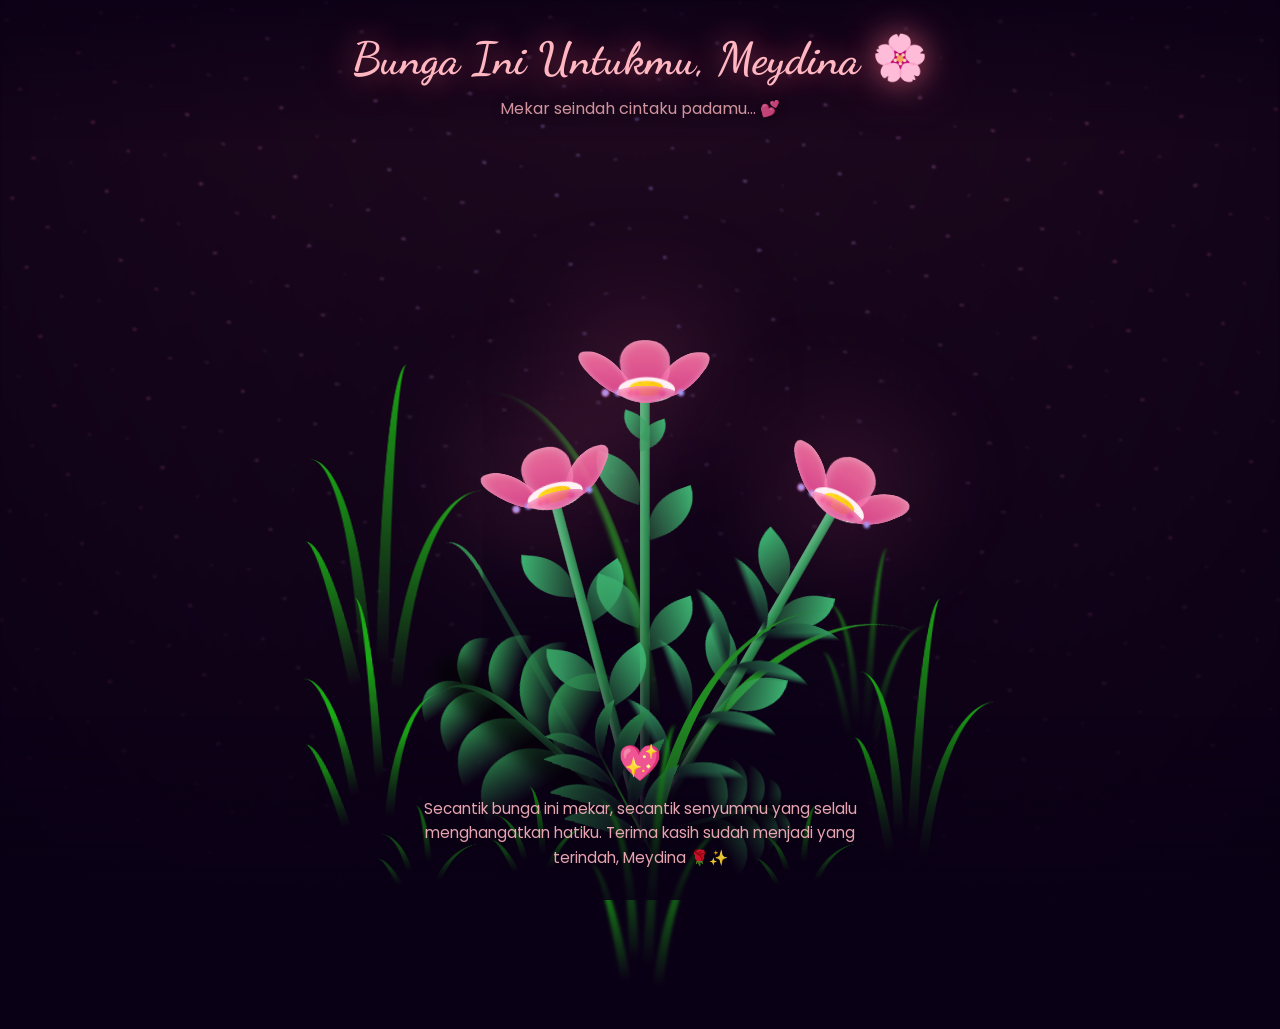
<file: bunga.html>
<!DOCTYPE html>
<html lang="en">

<head>
    <meta charset="UTF-8">
    <meta name="viewport" content="width=device-width, initial-scale=1.0">
    <title>Bunga Untukmu, Meydina 🌸</title>
    <link rel="preconnect" href="https://fonts.googleapis.com">
    <link rel="preconnect" href="https://fonts.gstatic.com" crossorigin>
    <link
        href="https://fonts.googleapis.com/css2?family=Poppins:wght@400;600;700&family=Dancing+Script:wght@700&display=swap"
        rel="stylesheet">
    <style>
        *,
        *::after,
        *::before {
            padding: 0;
            margin: 0;
            box-sizing: border-box;
        }

        :root {
            --dark-color: #0a0015;
        }

        body {
            display: flex;
            flex-direction: column;
            align-items: center;
            justify-content: flex-end;
            min-height: 100vh;
            background-color: var(--dark-color);
            overflow: hidden;
            perspective: 1000px;
            font-family: 'Poppins', sans-serif;
        }

        /* === NIGHT SKY WITH ROMANTIC GRADIENT === */
        .night {
            position: fixed;
            left: 50%;
            top: 0;
            transform: translateX(-50%);
            width: 100%;
            height: 100%;
            filter: blur(0.1vmin);
            background-image:
                radial-gradient(ellipse at top, transparent 0%, var(--dark-color)),
                radial-gradient(ellipse at bottom, var(--dark-color), rgba(255, 105, 135, 0.15)),
                repeating-linear-gradient(220deg, rgba(10, 0, 21, 1) 0px, rgba(10, 0, 21, 1) 19px, transparent 19px, transparent 22px),
                repeating-linear-gradient(189deg, rgba(10, 0, 21, 1) 0px, rgba(10, 0, 21, 1) 19px, transparent 19px, transparent 22px),
                repeating-linear-gradient(148deg, rgba(10, 0, 21, 1) 0px, rgba(10, 0, 21, 1) 19px, transparent 19px, transparent 22px),
                linear-gradient(90deg, #ff6b9d, #a29bfe, #ff6b9d);
        }

        /* === TITLE & MESSAGE OVERLAY === */
        .love-header {
            position: fixed;
            top: 0;
            left: 0;
            width: 100%;
            z-index: 50;
            text-align: center;
            padding: 30px 20px 20px;
            background: linear-gradient(to bottom, rgba(10, 0, 21, 0.8) 0%, transparent 100%);
            pointer-events: none;
        }

        .love-title {
            font-family: 'Dancing Script', cursive;
            font-size: 2.8em;
            font-weight: 700;
            color: #ffb6c1;
            text-shadow: 0 0 30px rgba(255, 105, 135, 0.6), 0 0 60px rgba(255, 105, 135, 0.3);
            margin-bottom: 8px;
            opacity: 0;
            animation: fadeSlideDown 1.5s ease 5s forwards;
            line-height: 1.3;
        }

        .love-subtitle {
            font-family: 'Poppins', sans-serif;
            font-size: 1em;
            font-weight: 400;
            color: rgba(255, 182, 193, 0.8);
            text-shadow: 0 2px 10px rgba(0, 0, 0, 0.5);
            opacity: 0;
            animation: fadeSlideDown 1.5s ease 5.5s forwards;
        }

        @keyframes fadeSlideDown {
            from {
                opacity: 0;
                transform: translateY(-20px);
            }

            to {
                opacity: 1;
                transform: translateY(0);
            }
        }

        /* === BOTTOM MESSAGE BOX === */
        .love-message {
            position: fixed;
            bottom: 0;
            left: 0;
            width: 100%;
            z-index: 50;
            text-align: center;
            padding: 20px 20px 30px;
            background: linear-gradient(to top, rgba(10, 0, 21, 0.85) 0%, transparent 100%);
            pointer-events: none;
        }

        .message-content {
            opacity: 0;
            animation: fadeSlideUp 1.5s ease 6s forwards;
        }

        .message-emoji {
            font-size: 2.2em;
            display: block;
            margin-bottom: 8px;
            animation: heartbeat 1.5s ease-in-out infinite;
            animation-delay: 6s;
        }

        .message-content p {
            font-family: 'Poppins', sans-serif;
            font-size: 0.95em;
            color: rgba(255, 182, 193, 0.9);
            line-height: 1.6;
            text-shadow: 0 2px 8px rgba(0, 0, 0, 0.4);
            max-width: 450px;
            margin: 0 auto;
        }

        @keyframes fadeSlideUp {
            from {
                opacity: 0;
                transform: translateY(20px);
            }

            to {
                opacity: 1;
                transform: translateY(0);
            }
        }

        @keyframes heartbeat {

            0%,
            100% {
                transform: scale(1);
            }

            15% {
                transform: scale(1.15);
            }

            30% {
                transform: scale(1);
            }

            45% {
                transform: scale(1.1);
            }

            60% {
                transform: scale(1);
            }
        }

        /* === FLOATING SPARKLES === */
        .sparkle-container {
            position: fixed;
            top: 0;
            left: 0;
            width: 100%;
            height: 100%;
            pointer-events: none;
            z-index: 40;
            overflow: hidden;
        }

        .sparkle {
            position: absolute;
            width: 4px;
            height: 4px;
            background: #ffb6c1;
            border-radius: 50%;
            opacity: 0;
            animation: sparkleFloat ease-in-out infinite;
            box-shadow: 0 0 6px #ffb6c1, 0 0 12px rgba(255, 107, 157, 0.5);
        }

        .sparkle:nth-child(odd) {
            background: #a29bfe;
            box-shadow: 0 0 6px #a29bfe, 0 0 12px rgba(162, 155, 254, 0.5);
        }

        @keyframes sparkleFloat {

            0%,
            100% {
                opacity: 0;
                transform: scale(0) translateY(0);
            }

            25% {
                opacity: 1;
                transform: scale(1) translateY(-10px);
            }

            75% {
                opacity: 0.8;
                transform: scale(0.8) translateY(10px);
            }
        }

        /* === FLOWER ANIMATION === */
        .flowers {
            position: relative;
            transform: scale(0.7);
        }

        .flower {
            position: absolute;
            bottom: 10vmin;
            transform-origin: bottom center;
            z-index: 10;
            --fl-speed: 0.8s;
        }

        .flower--1 {
            animation: moving-flower-1 4s linear infinite;
        }

        .flower--1 .flower__line {
            height: 70vmin;
            animation-delay: 0.3s;
        }

        .flower--1 .flower__line__leaf--1 {
            animation: blooming-leaf-right var(--fl-speed) 1.6s backwards;
        }

        .flower--1 .flower__line__leaf--2 {
            animation: blooming-leaf-right var(--fl-speed) 1.4s backwards;
        }

        .flower--1 .flower__line__leaf--3 {
            animation: blooming-leaf-left var(--fl-speed) 1.2s backwards;
        }

        .flower--1 .flower__line__leaf--4 {
            animation: blooming-leaf-left var(--fl-speed) 1s backwards;
        }

        .flower--1 .flower__line__leaf--5 {
            animation: blooming-leaf-right var(--fl-speed) 1.8s backwards;
        }

        .flower--1 .flower__line__leaf--6 {
            animation: blooming-leaf-left var(--fl-speed) 2s backwards;
        }

        .flower--2 {
            left: 50%;
            transform: rotate(30deg);
            animation: moving-flower-2 4s linear infinite;
        }

        .flower--2 .flower__line {
            height: 60vmin;
            animation-delay: 0.8s;
        }

        .flower--2 .flower__line__leaf--1 {
            animation: blooming-leaf-right var(--fl-speed) 1.9s backwards;
        }

        .flower--2 .flower__line__leaf--2 {
            animation: blooming-leaf-right var(--fl-speed) 1.7s backwards;
        }

        .flower--2 .flower__line__leaf--3 {
            animation: blooming-leaf-left var(--fl-speed) 1.5s backwards;
        }

        .flower--2 .flower__line__leaf--4 {
            animation: blooming-leaf-left var(--fl-speed) 1.3s backwards;
        }

        .flower--3 {
            left: 50%;
            transform: rotate(-15deg);
            animation: moving-flower-3 4s linear infinite;
        }

        .flower--3 .flower__line {
            animation-delay: 0.9s;
        }

        .flower--3 .flower__line__leaf--1 {
            animation: blooming-leaf-right var(--fl-speed) 2.5s backwards;
        }

        .flower--3 .flower__line__leaf--2 {
            animation: blooming-leaf-right var(--fl-speed) 2.3s backwards;
        }

        .flower--3 .flower__line__leaf--3 {
            animation: blooming-leaf-left var(--fl-speed) 2.1s backwards;
        }

        .flower--3 .flower__line__leaf--4 {
            animation: blooming-leaf-left var(--fl-speed) 1.9s backwards;
        }

        .flower__leafs {
            position: relative;
            animation: blooming-flower 2s backwards;
        }

        .flower__leafs--1 {
            animation-delay: 1.1s;
        }

        .flower__leafs--2 {
            animation-delay: 1.4s;
        }

        .flower__leafs--3 {
            animation-delay: 1.7s;
        }

        .flower__leafs::after {
            content: "";
            position: absolute;
            left: 0;
            top: 0;
            transform: translate(-50%, -100%);
            width: 8vmin;
            height: 8vmin;
            background-color: #ff6b9d;
            filter: blur(10vmin);
        }

        .flower__leaf {
            position: absolute;
            bottom: 0;
            left: 50%;
            width: 8vmin;
            height: 11vmin;
            border-radius: 51% 49% 47% 53%/44% 45% 55% 69%;
            background-color: #ff6b9d;
            background-image: linear-gradient(to top, #e84393, #fd79a8);
            transform-origin: bottom center;
            opacity: 0.9;
            box-shadow: inset 0 0 2vmin rgba(255, 255, 255, 0.5);
        }

        .flower__leaf--1 {
            transform: translate(-10%, 1%) rotateY(40deg) rotateX(-50deg);
        }

        .flower__leaf--2 {
            transform: translate(-50%, -4%) rotateX(40deg);
        }

        .flower__leaf--3 {
            transform: translate(-90%, 0%) rotateY(45deg) rotateX(50deg);
        }

        .flower__leaf--4 {
            width: 8vmin;
            height: 8vmin;
            transform-origin: bottom left;
            border-radius: 4vmin 10vmin 4vmin 4vmin;
            transform: translate(0%, 18%) rotateX(70deg) rotate(-43deg);
            background-image: linear-gradient(to top, #d63384, #fd79a8);
            z-index: 1;
            opacity: 0.8;
        }

        .flower__white-circle {
            position: absolute;
            left: -3.5vmin;
            top: -3vmin;
            width: 9vmin;
            height: 4vmin;
            border-radius: 50%;
            background-color: #fff;
        }

        .flower__white-circle::after {
            content: "";
            position: absolute;
            left: 50%;
            top: 45%;
            transform: translate(-50%, -50%);
            width: 60%;
            height: 60%;
            border-radius: inherit;
            background-image: repeating-linear-gradient(135deg, rgba(0, 0, 0, 0.03) 0px, rgba(0, 0, 0, 0.03) 1px, transparent 1px, transparent 12px), repeating-linear-gradient(45deg, rgba(0, 0, 0, 0.03) 0px, rgba(0, 0, 0, 0.03) 1px, transparent 1px, transparent 12px), linear-gradient(90deg, #ffeb12, #ffce00);
        }

        .flower__line {
            height: 55vmin;
            width: 1.5vmin;
            background-image: linear-gradient(to left, rgba(0, 0, 0, 0.2), transparent, rgba(255, 255, 255, 0.2)), linear-gradient(to top, transparent 10%, #2d8a4e, #3cb371);
            box-shadow: inset 0 0 2px rgba(0, 0, 0, 0.5);
            animation: grow-flower-tree 4s backwards;
        }

        .flower__line__leaf {
            --w: 7vmin;
            --h: calc(var(--w) + 2vmin);
            position: absolute;
            top: 20%;
            left: 90%;
            width: var(--w);
            height: var(--h);
            border-top-right-radius: var(--h);
            border-bottom-left-radius: var(--h);
            background-image: linear-gradient(to top, rgba(45, 138, 78, 0.4), #3cb371);
        }

        .flower__line__leaf--1 {
            transform: rotate(70deg) rotateY(30deg);
        }

        .flower__line__leaf--2 {
            top: 45%;
            transform: rotate(70deg) rotateY(30deg);
        }

        .flower__line__leaf--3,
        .flower__line__leaf--4,
        .flower__line__leaf--6 {
            border-top-right-radius: 0;
            border-bottom-left-radius: 0;
            border-top-left-radius: var(--h);
            border-bottom-right-radius: var(--h);
            left: -460%;
            top: 12%;
            transform: rotate(-70deg) rotateY(30deg);
        }

        .flower__line__leaf--4 {
            top: 40%;
        }

        .flower__line__leaf--5 {
            top: 0;
            transform-origin: left;
            transform: rotate(70deg) rotateY(30deg) scale(0.6);
        }

        .flower__line__leaf--6 {
            top: -2%;
            left: -450%;
            transform-origin: right;
            transform: rotate(-70deg) rotateY(30deg) scale(0.6);
        }

        .flower__light {
            position: absolute;
            bottom: 0vmin;
            width: 1vmin;
            height: 1vmin;
            background-color: #ff6b9d;
            border-radius: 50%;
            filter: blur(0.2vmin);
            animation: light-ans 4s linear infinite backwards;
        }

        .flower__light:nth-child(odd) {
            background-color: #a29bfe;
        }

        .flower__light--1 {
            left: -2vmin;
            animation-delay: 1s;
        }

        .flower__light--2 {
            left: 3vmin;
            animation-delay: 0.5s;
        }

        .flower__light--3 {
            left: -6vmin;
            animation-delay: 0.3s;
        }

        .flower__light--4 {
            left: 6vmin;
            animation-delay: 0.9s;
        }

        .flower__light--5 {
            left: -1vmin;
            animation-delay: 1.5s;
        }

        .flower__light--6 {
            left: -4vmin;
            animation-delay: 3s;
        }

        .flower__light--7 {
            left: 3vmin;
            animation-delay: 2s;
        }

        .flower__light--8 {
            left: -6vmin;
            animation-delay: 3.5s;
        }

        .flower__grass {
            --c: #2d8a4e;
            --line-w: 1.5vmin;
            position: absolute;
            bottom: 12vmin;
            left: -7vmin;
            display: flex;
            flex-direction: column;
            align-items: flex-end;
            z-index: 20;
            transform-origin: bottom center;
            transform: rotate(-48deg) rotateY(40deg);
        }

        .flower__grass--1 {
            animation: moving-grass 2s linear infinite;
        }

        .flower__grass--2 {
            left: 2vmin;
            bottom: 10vmin;
            transform: scale(0.5) rotate(75deg) rotateX(10deg) rotateY(-200deg);
            opacity: 0.8;
            z-index: 0;
            animation: moving-grass--2 1.5s linear infinite;
        }

        .flower__grass--top {
            width: 7vmin;
            height: 10vmin;
            border-top-right-radius: 100%;
            border-right: var(--line-w) solid var(--c);
            transform-origin: bottom center;
            transform: rotate(-2deg);
        }

        .flower__grass--bottom {
            margin-top: -2px;
            width: var(--line-w);
            height: 25vmin;
            background-image: linear-gradient(to top, transparent, var(--c));
        }

        .flower__grass__leaf {
            --size: 10vmin;
            position: absolute;
            width: calc(var(--size) * 2.1);
            height: var(--size);
            border-top-left-radius: var(--size);
            border-top-right-radius: var(--size);
            background-image: linear-gradient(to top, transparent, transparent 30%, var(--c));
            z-index: 100;
        }

        .flower__grass__leaf--1 {
            top: -6%;
            left: 30%;
            --size: 6vmin;
            transform: rotate(-20deg);
            animation: growing-grass-ans--1 2s 2.6s backwards;
        }

        @keyframes growing-grass-ans--1 {
            0% {
                transform-origin: bottom left;
                transform: rotate(-20deg) scale(0);
            }
        }

        .flower__grass__leaf--2 {
            top: -5%;
            left: -110%;
            --size: 6vmin;
            transform: rotate(10deg);
            animation: growing-grass-ans--2 2s 2.4s linear backwards;
        }

        @keyframes growing-grass-ans--2 {
            0% {
                transform-origin: bottom right;
                transform: rotate(10deg) scale(0);
            }
        }

        .flower__grass__leaf--3 {
            top: 5%;
            left: 60%;
            --size: 8vmin;
            transform: rotate(-18deg) rotateX(-20deg);
            animation: growing-grass-ans--3 2s 2.2s linear backwards;
        }

        @keyframes growing-grass-ans--3 {
            0% {
                transform-origin: bottom left;
                transform: rotate(-18deg) rotateX(-20deg) scale(0);
            }
        }

        .flower__grass__leaf--4 {
            top: 6%;
            left: -135%;
            --size: 8vmin;
            transform: rotate(2deg);
            animation: growing-grass-ans--4 2s 2s linear backwards;
        }

        @keyframes growing-grass-ans--4 {
            0% {
                transform-origin: bottom right;
                transform: rotate(2deg) scale(0);
            }
        }

        .flower__grass__leaf--5 {
            top: 20%;
            left: 60%;
            --size: 10vmin;
            transform: rotate(-24deg) rotateX(-20deg);
            animation: growing-grass-ans--5 2s 1.8s linear backwards;
        }

        @keyframes growing-grass-ans--5 {
            0% {
                transform-origin: bottom left;
                transform: rotate(-24deg) rotateX(-20deg) scale(0);
            }
        }

        .flower__grass__leaf--6 {
            top: 22%;
            left: -180%;
            --size: 10vmin;
            transform: rotate(10deg);
            animation: growing-grass-ans--6 2s 1.6s linear backwards;
        }

        @keyframes growing-grass-ans--6 {
            0% {
                transform-origin: bottom right;
                transform: rotate(10deg) scale(0);
            }
        }

        .flower__grass__leaf--7 {
            top: 39%;
            left: 70%;
            --size: 10vmin;
            transform: rotate(-10deg);
            animation: growing-grass-ans--7 2s 1.4s linear backwards;
        }

        @keyframes growing-grass-ans--7 {
            0% {
                transform-origin: bottom left;
                transform: rotate(-10deg) scale(0);
            }
        }

        .flower__grass__leaf--8 {
            top: 40%;
            left: -215%;
            --size: 11vmin;
            transform: rotate(10deg);
            animation: growing-grass-ans--8 2s 1.2s linear backwards;
        }

        @keyframes growing-grass-ans--8 {
            0% {
                transform-origin: bottom right;
                transform: rotate(10deg) scale(0);
            }
        }

        .flower__grass__overlay {
            position: absolute;
            top: -10%;
            right: 0%;
            width: 100%;
            height: 100%;
            background-color: rgba(0, 0, 0, 0.6);
            filter: blur(1.5vmin);
            z-index: 100;
        }

        .flower__g-long {
            --w: 2vmin;
            --h: 6vmin;
            --c: #2d8a4e;
            position: absolute;
            bottom: 10vmin;
            left: -3vmin;
            transform-origin: bottom center;
            transform: rotate(-30deg) rotateY(-20deg);
            display: flex;
            flex-direction: column;
            align-items: flex-end;
            animation: flower-g-long-ans 3s linear infinite;
        }

        @keyframes flower-g-long-ans {

            0%,
            100% {
                transform: rotate(-30deg) rotateY(-20deg);
            }

            50% {
                transform: rotate(-32deg) rotateY(-20deg);
            }
        }

        .flower__g-long__top {
            top: calc(var(--h) * -1);
            width: calc(var(--w) + 1vmin);
            height: var(--h);
            border-top-right-radius: 100%;
            border-right: 0.7vmin solid var(--c);
            transform: translate(-0.7vmin, 1vmin);
        }

        .flower__g-long__bottom {
            width: var(--w);
            height: 50vmin;
            transform-origin: bottom center;
            background-image: linear-gradient(to top, transparent 30%, var(--c));
            box-shadow: inset 0 0 2px rgba(0, 0, 0, 0.5);
            clip-path: polygon(35% 0, 65% 1%, 100% 100%, 0% 100%);
        }

        .flower__g-right {
            position: absolute;
            bottom: 6vmin;
            left: -2vmin;
            transform-origin: bottom left;
            transform: rotate(20deg);
        }

        .flower__g-right .leaf {
            width: 30vmin;
            height: 50vmin;
            border-top-left-radius: 100%;
            border-left: 2vmin solid #228b22;
            background-image: linear-gradient(to bottom, transparent, var(--dark-color) 60%);
            mask-image: linear-gradient(to top, transparent 30%, #228b22 60%);
        }

        .flower__g-right--1 {
            animation: flower-g-right-ans 2.5s linear infinite;
        }

        .flower__g-right--2 {
            left: 5vmin;
            transform: rotateY(-180deg);
            animation: flower-g-right-ans--2 3s linear infinite;
        }

        .flower__g-right--2 .leaf {
            height: 75vmin;
            filter: blur(0.3vmin);
            opacity: 0.8;
        }

        @keyframes flower-g-right-ans {

            0%,
            100% {
                transform: rotate(20deg);
            }

            50% {
                transform: rotate(24deg) rotateX(-20deg);
            }
        }

        @keyframes flower-g-right-ans--2 {

            0%,
            100% {
                transform: rotateY(-180deg) rotate(0deg) rotateX(-20deg);
            }

            50% {
                transform: rotateY(-180deg) rotate(6deg) rotateX(-20deg);
            }
        }

        .flower__g-front {
            position: absolute;
            bottom: 6vmin;
            left: 2.5vmin;
            z-index: 100;
            transform-origin: bottom center;
            transform: rotate(-28deg) rotateY(30deg) scale(1.04);
            animation: flower__g-front-ans 2s linear infinite;
        }

        @keyframes flower__g-front-ans {

            0%,
            100% {
                transform: rotate(-28deg) rotateY(30deg) scale(1.04);
            }

            50% {
                transform: rotate(-35deg) rotateY(40deg) scale(1.04);
            }
        }

        .flower__g-front__line {
            width: 0.3vmin;
            height: 20vmin;
            background-image: linear-gradient(to top, transparent, #228b22, transparent 100%);
            position: relative;
        }

        .flower__g-front__leaf-wrapper {
            position: absolute;
            top: 0;
            left: 0;
            transform-origin: bottom left;
            transform: rotate(10deg);
        }

        .flower__g-front__leaf-wrapper:nth-child(even) {
            left: 0vmin;
            transform: rotateY(-180deg) rotate(5deg);
            animation: flower__g-front__leaf-left-ans 1s ease-in backwards;
        }

        .flower__g-front__leaf-wrapper:nth-child(odd) {
            animation: flower__g-front__leaf-ans 1s ease-in backwards;
        }

        .flower__g-front__leaf-wrapper--1 {
            top: -8vmin;
            transform: scale(0.7);
            animation: flower__g-front__leaf-ans 1s 5.5s ease-in backwards !important;
        }

        .flower__g-front__leaf-wrapper--2 {
            top: -8vmin;
            transform: rotateY(-180deg) scale(0.7) !important;
            animation: flower__g-front__leaf-left-ans-2 1s 4.6s ease-in backwards !important;
        }

        .flower__g-front__leaf-wrapper--3 {
            top: -3vmin;
            animation: flower__g-front__leaf-ans 1s 4.6s ease-in backwards;
        }

        .flower__g-front__leaf-wrapper--4 {
            top: -3vmin;
            transform: rotateY(-180deg) scale(0.9) !important;
            animation: flower__g-front__leaf-left-ans-2 1s 4.6s ease-in backwards !important;
        }

        @keyframes flower__g-front__leaf-left-ans-2 {
            0% {
                transform: rotateY(-180deg) scale(0);
            }
        }

        .flower__g-front__leaf-wrapper--5,
        .flower__g-front__leaf-wrapper--6 {
            top: 2vmin;
        }

        .flower__g-front__leaf-wrapper--7,
        .flower__g-front__leaf-wrapper--8 {
            top: 6.5vmin;
        }

        .flower__g-front__leaf-wrapper--2 {
            animation-delay: 5.2s !important;
        }

        .flower__g-front__leaf-wrapper--3 {
            animation-delay: 4.9s !important;
        }

        .flower__g-front__leaf-wrapper--5 {
            animation-delay: 4.3s !important;
        }

        .flower__g-front__leaf-wrapper--6 {
            animation-delay: 4.1s !important;
        }

        .flower__g-front__leaf-wrapper--7 {
            animation-delay: 3.8s !important;
        }

        .flower__g-front__leaf-wrapper--8 {
            animation-delay: 3.5s !important;
        }

        @keyframes flower__g-front__leaf-ans {
            0% {
                transform: rotate(10deg) scale(0);
            }
        }

        @keyframes flower__g-front__leaf-left-ans {
            0% {
                transform: rotateY(-180deg) rotate(5deg) scale(0);
            }
        }

        .flower__g-front__leaf {
            width: 10vmin;
            height: 10vmin;
            border-radius: 100% 0% 0% 100%/100% 100% 0% 0%;
            box-shadow: inset 0 2px 1vmin rgba(45, 138, 78, 0.3);
            background-image: linear-gradient(to bottom left, transparent, var(--dark-color)), linear-gradient(to bottom right, #2d8a4e 50%, transparent 50%, transparent);
            -webkit-mask-image: linear-gradient(to bottom right, #2d8a4e 50%, transparent 50%, transparent);
            mask-image: linear-gradient(to bottom right, #2d8a4e 50%, transparent 50%, transparent);
        }

        .flower__g-fr {
            position: absolute;
            bottom: -4vmin;
            left: 0vmin;
            transform-origin: bottom left;
            z-index: 10;
            animation: flower__g-fr-ans 2s linear infinite;
        }

        @keyframes flower__g-fr-ans {

            0%,
            100% {
                transform: rotate(2deg);
            }

            50% {
                transform: rotate(4deg);
            }
        }

        .flower__g-fr .leaf {
            width: 30vmin;
            height: 50vmin;
            border-top-left-radius: 100%;
            border-left: 2vmin solid #228b22;
            mask-image: linear-gradient(to top, transparent 25%, #228b22 50%);
            position: relative;
            z-index: 1;
        }

        .flower__g-fr__leaf {
            position: absolute;
            top: 0;
            left: 0;
            width: 10vmin;
            height: 10vmin;
            border-radius: 100% 0% 0% 100%/100% 100% 0% 0%;
            box-shadow: inset 0 2px 1vmin rgba(45, 138, 78, 0.3);
            background-image: linear-gradient(to bottom left, transparent, var(--dark-color) 98%), linear-gradient(to bottom right, #3cb371 45%, transparent 50%, transparent);
            mask-image: linear-gradient(135deg, #2d8a4e 40%, transparent 50%, transparent);
        }

        .flower__g-fr__leaf--1 {
            left: 20vmin;
            transform: rotate(45deg);
            animation: flower__g-fr-leaft-ans-1 0.5s 5.2s linear backwards;
        }

        @keyframes flower__g-fr-leaft-ans-1 {
            0% {
                transform-origin: left;
                transform: rotate(45deg) scale(0);
            }
        }

        .flower__g-fr__leaf--2 {
            left: 12vmin;
            top: -7vmin;
            transform: rotate(25deg) rotateY(-180deg);
            animation: flower__g-fr-leaft-ans-6 0.5s 5s linear backwards;
        }

        .flower__g-fr__leaf--3 {
            left: 15vmin;
            top: 6vmin;
            transform: rotate(55deg);
            animation: flower__g-fr-leaft-ans-5 0.5s 4.8s linear backwards;
        }

        .flower__g-fr__leaf--4 {
            left: 6vmin;
            top: -2vmin;
            transform: rotate(25deg) rotateY(-180deg);
            animation: flower__g-fr-leaft-ans-6 0.5s 4.6s linear backwards;
        }

        .flower__g-fr__leaf--5 {
            left: 10vmin;
            top: 14vmin;
            transform: rotate(55deg);
            animation: flower__g-fr-leaft-ans-5 0.5s 4.4s linear backwards;
        }

        @keyframes flower__g-fr-leaft-ans-5 {
            0% {
                transform-origin: left;
                transform: rotate(55deg) scale(0);
            }
        }

        .flower__g-fr__leaf--6 {
            left: 0vmin;
            top: 6vmin;
            transform: rotate(25deg) rotateY(-180deg);
            animation: flower__g-fr-leaft-ans-6 0.5s 4.2s linear backwards;
        }

        @keyframes flower__g-fr-leaft-ans-6 {
            0% {
                transform-origin: right;
                transform: rotate(25deg) rotateY(-180deg) scale(0);
            }
        }

        .flower__g-fr__leaf--7 {
            left: 5vmin;
            top: 22vmin;
            transform: rotate(45deg);
            animation: flower__g-fr-leaft-ans-7 0.5s 4s linear backwards;
        }

        @keyframes flower__g-fr-leaft-ans-7 {
            0% {
                transform-origin: left;
                transform: rotate(45deg) scale(0);
            }
        }

        .flower__g-fr__leaf--8 {
            left: -4vmin;
            top: 15vmin;
            transform: rotate(15deg) rotateY(-180deg);
            animation: flower__g-fr-leaft-ans-8 0.5s 3.8s linear backwards;
        }

        @keyframes flower__g-fr-leaft-ans-8 {
            0% {
                transform-origin: right;
                transform: rotate(15deg) rotateY(-180deg) scale(0);
            }
        }

        .long-g {
            position: absolute;
            bottom: 25vmin;
            left: -42vmin;
            transform-origin: bottom left;
        }

        .long-g--1 {
            bottom: 0vmin;
            transform: scale(0.8) rotate(-5deg);
        }

        .long-g--1 .leaf {
            mask-image: linear-gradient(to top, transparent 40%, #228b22 80%) !important;
        }

        .long-g--1 .leaf--1 {
            --w: 5vmin;
            --h: 60vmin;
            left: -2vmin;
            transform: rotate(3deg) rotateY(-180deg);
        }

        .long-g--2,
        .long-g--3 {
            bottom: -3vmin;
            left: -35vmin;
            transform-origin: center;
            transform: scale(0.6) rotateX(60deg);
        }

        .long-g--2 .leaf,
        .long-g--3 .leaf {
            mask-image: linear-gradient(to top, transparent 50%, #228b22 80%) !important;
        }

        .long-g--2 .leaf--1,
        .long-g--3 .leaf--1 {
            left: -1vmin;
            transform: rotateY(-180deg);
        }

        .long-g--3 {
            left: -17vmin;
            bottom: 0vmin;
        }

        .long-g--3 .leaf {
            mask-image: linear-gradient(to top, transparent 40%, #228b22 80%) !important;
        }

        .long-g--4 {
            left: 25vmin;
            bottom: -3vmin;
            transform-origin: center;
            transform: scale(0.6) rotateX(60deg);
        }

        .long-g--4 .leaf {
            mask-image: linear-gradient(to top, transparent 50%, #228b22 80%) !important;
        }

        .long-g--5 {
            left: 42vmin;
            bottom: 0vmin;
            transform: scale(0.8) rotate(2deg);
        }

        .long-g--6 {
            left: 0vmin;
            bottom: -20vmin;
            z-index: 100;
            filter: blur(0.3vmin);
            transform: scale(0.8) rotate(2deg);
        }

        .long-g--7 {
            left: 35vmin;
            bottom: 20vmin;
            z-index: -1;
            filter: blur(0.3vmin);
            transform: scale(0.6) rotate(2deg);
            opacity: 0.7;
        }

        .long-g .leaf {
            --w: 15vmin;
            --h: 40vmin;
            --c: #1aaa15;
            position: absolute;
            bottom: 0;
            width: var(--w);
            height: var(--h);
            border-top-left-radius: 100%;
            border-left: 2vmin solid var(--c);
            mask-image: linear-gradient(to top, transparent 20%, var(--dark-color));
            transform-origin: bottom center;
        }

        .long-g .leaf--0 {
            left: 2vmin;
            animation: leaf-ans-1 4s linear infinite;
        }

        .long-g .leaf--1 {
            --w: 5vmin;
            --h: 60vmin;
            animation: leaf-ans-1 4s linear infinite;
        }

        .long-g .leaf--2 {
            --w: 10vmin;
            --h: 40vmin;
            left: -0.5vmin;
            bottom: 5vmin;
            transform-origin: bottom left;
            transform: rotateY(-180deg);
            animation: leaf-ans-2 3s linear infinite;
        }

        .long-g .leaf--3 {
            --w: 5vmin;
            --h: 30vmin;
            left: -1vmin;
            bottom: 3.2vmin;
            transform-origin: bottom left;
            transform: rotate(-10deg) rotateY(-180deg);
            animation: leaf-ans-3 3s linear infinite;
        }

        @keyframes leaf-ans-1 {

            0%,
            100% {
                transform: rotate(-5deg) scale(1);
            }

            50% {
                transform: rotate(5deg) scale(1.1);
            }
        }

        @keyframes leaf-ans-2 {

            0%,
            100% {
                transform: rotateY(-180deg) rotate(5deg);
            }

            50% {
                transform: rotateY(-180deg) rotate(0deg) scale(1.1);
            }
        }

        @keyframes leaf-ans-3 {

            0%,
            100% {
                transform: rotate(-10deg) rotateY(-180deg);
            }

            50% {
                transform: rotate(-20deg) rotateY(-180deg);
            }
        }

        .grow-ans {
            animation: grow-ans 2s var(--d) backwards;
        }

        @keyframes grow-ans {
            0% {
                transform: scale(0);
                opacity: 0;
            }
        }

        @keyframes light-ans {
            0% {
                opacity: 0;
                transform: translateY(0vmin);
            }

            25% {
                opacity: 1;
                transform: translateY(-5vmin) translateX(-2vmin);
            }

            50% {
                opacity: 1;
                transform: translateY(-15vmin) translateX(2vmin);
                filter: blur(0.2vmin);
            }

            75% {
                transform: translateY(-20vmin) translateX(-2vmin);
                filter: blur(0.2vmin);
            }

            100% {
                transform: translateY(-30vmin);
                opacity: 0;
                filter: blur(1vmin);
            }
        }

        @keyframes moving-flower-1 {

            0%,
            100% {
                transform: rotate(2deg);
            }

            50% {
                transform: rotate(-2deg);
            }
        }

        @keyframes moving-flower-2 {

            0%,
            100% {
                transform: rotate(18deg);
            }

            50% {
                transform: rotate(14deg);
            }
        }

        @keyframes moving-flower-3 {

            0%,
            100% {
                transform: rotate(-18deg);
            }

            50% {
                transform: rotate(-20deg) rotateY(-10deg);
            }
        }

        @keyframes blooming-leaf-right {
            0% {
                transform-origin: left;
                transform: rotate(70deg) rotateY(30deg) scale(0);
            }
        }

        @keyframes blooming-leaf-left {
            0% {
                transform-origin: right;
                transform: rotate(-70deg) rotateY(30deg) scale(0);
            }
        }

        @keyframes grow-flower-tree {
            0% {
                height: 0;
                border-radius: 1vmin;
            }
        }

        @keyframes blooming-flower {
            0% {
                transform: scale(0);
            }
        }

        @keyframes moving-grass {

            0%,
            100% {
                transform: rotate(-48deg) rotateY(40deg);
            }

            50% {
                transform: rotate(-50deg) rotateY(40deg);
            }
        }

        @keyframes moving-grass--2 {

            0%,
            100% {
                transform: scale(0.5) rotate(75deg) rotateX(10deg) rotateY(-200deg);
            }

            50% {
                transform: scale(0.5) rotate(79deg) rotateX(10deg) rotateY(-200deg);
            }
        }

        .growing-grass {
            animation: growing-grass-ans 1s 2s backwards;
        }

        @keyframes growing-grass-ans {
            0% {
                transform: scale(0);
            }
        }

        .not-loaded * {
            animation-play-state: paused !important;
        }

        /* === RESPONSIVE === */
        @media (max-width: 768px) {
            .flowers {
                transform: scale(1.2);
            }

            .love-title {
                font-size: 2em;
            }

            .love-subtitle {
                font-size: 0.85em;
            }

            .message-content p {
                font-size: 0.85em;
            }

            .love-header {
                padding: 20px 15px 15px;
            }

            .love-message {
                padding: 15px 15px 25px;
            }
        }

        @media (max-width: 400px) {
            .flowers {
                transform: scale(1.0);
            }

            .love-title {
                font-size: 1.6em;
            }

            .love-subtitle {
                font-size: 0.8em;
            }
        }
    </style>
</head>

<body class="not-loaded">
    <div class="night"></div>

    <!-- Sparkle particles -->
    <div class="sparkle-container" id="sparkles"></div>

    <!-- Top title -->
    <div class="love-header">
        <h1 class="love-title">Bunga Ini Untukmu, Meydina 🌸</h1>
        <p class="love-subtitle">Mekar seindah cintaku padamu... 💕</p>
    </div>

    <!-- Flower animation -->
    <div class="flowers">
        <div class="flower flower--1">
            <div class="flower__leafs flower__leafs--1">
                <div class="flower__leaf flower__leaf--1"></div>
                <div class="flower__leaf flower__leaf--2"></div>
                <div class="flower__leaf flower__leaf--3"></div>
                <div class="flower__leaf flower__leaf--4"></div>
                <div class="flower__white-circle"></div>
                <div class="flower__light flower__light--1"></div>
                <div class="flower__light flower__light--2"></div>
                <div class="flower__light flower__light--3"></div>
                <div class="flower__light flower__light--4"></div>
                <div class="flower__light flower__light--5"></div>
                <div class="flower__light flower__light--6"></div>
                <div class="flower__light flower__light--7"></div>
                <div class="flower__light flower__light--8"></div>
            </div>
            <div class="flower__line">
                <div class="flower__line__leaf flower__line__leaf--1"></div>
                <div class="flower__line__leaf flower__line__leaf--2"></div>
                <div class="flower__line__leaf flower__line__leaf--3"></div>
                <div class="flower__line__leaf flower__line__leaf--4"></div>
                <div class="flower__line__leaf flower__line__leaf--5"></div>
                <div class="flower__line__leaf flower__line__leaf--6"></div>
            </div>
        </div>

        <div class="flower flower--2">
            <div class="flower__leafs flower__leafs--2">
                <div class="flower__leaf flower__leaf--1"></div>
                <div class="flower__leaf flower__leaf--2"></div>
                <div class="flower__leaf flower__leaf--3"></div>
                <div class="flower__leaf flower__leaf--4"></div>
                <div class="flower__white-circle"></div>
                <div class="flower__light flower__light--1"></div>
                <div class="flower__light flower__light--2"></div>
                <div class="flower__light flower__light--3"></div>
                <div class="flower__light flower__light--4"></div>
                <div class="flower__light flower__light--5"></div>
                <div class="flower__light flower__light--6"></div>
                <div class="flower__light flower__light--7"></div>
                <div class="flower__light flower__light--8"></div>
            </div>
            <div class="flower__line">
                <div class="flower__line__leaf flower__line__leaf--1"></div>
                <div class="flower__line__leaf flower__line__leaf--2"></div>
                <div class="flower__line__leaf flower__line__leaf--3"></div>
                <div class="flower__line__leaf flower__line__leaf--4"></div>
            </div>
        </div>

        <div class="flower flower--3">
            <div class="flower__leafs flower__leafs--3">
                <div class="flower__leaf flower__leaf--1"></div>
                <div class="flower__leaf flower__leaf--2"></div>
                <div class="flower__leaf flower__leaf--3"></div>
                <div class="flower__leaf flower__leaf--4"></div>
                <div class="flower__white-circle"></div>
                <div class="flower__light flower__light--1"></div>
                <div class="flower__light flower__light--2"></div>
                <div class="flower__light flower__light--3"></div>
                <div class="flower__light flower__light--4"></div>
                <div class="flower__light flower__light--5"></div>
                <div class="flower__light flower__light--6"></div>
                <div class="flower__light flower__light--7"></div>
                <div class="flower__light flower__light--8"></div>
            </div>
            <div class="flower__line">
                <div class="flower__line__leaf flower__line__leaf--1"></div>
                <div class="flower__line__leaf flower__line__leaf--2"></div>
                <div class="flower__line__leaf flower__line__leaf--3"></div>
                <div class="flower__line__leaf flower__line__leaf--4"></div>
            </div>
        </div>

        <div class="grow-ans" style="--d:1.2s">
            <div class="flower__g-long">
                <div class="flower__g-long__top"></div>
                <div class="flower__g-long__bottom"></div>
            </div>
        </div>

        <div class="growing-grass">
            <div class="flower__grass flower__grass--1">
                <div class="flower__grass--top"></div>
                <div class="flower__grass--bottom"></div>
                <div class="flower__grass__leaf flower__grass__leaf--1"></div>
                <div class="flower__grass__leaf flower__grass__leaf--2"></div>
                <div class="flower__grass__leaf flower__grass__leaf--3"></div>
                <div class="flower__grass__leaf flower__grass__leaf--4"></div>
                <div class="flower__grass__leaf flower__grass__leaf--5"></div>
                <div class="flower__grass__leaf flower__grass__leaf--6"></div>
                <div class="flower__grass__leaf flower__grass__leaf--7"></div>
                <div class="flower__grass__leaf flower__grass__leaf--8"></div>
                <div class="flower__grass__overlay"></div>
            </div>
        </div>

        <div class="growing-grass">
            <div class="flower__grass flower__grass--2">
                <div class="flower__grass--top"></div>
                <div class="flower__grass--bottom"></div>
                <div class="flower__grass__leaf flower__grass__leaf--1"></div>
                <div class="flower__grass__leaf flower__grass__leaf--2"></div>
                <div class="flower__grass__leaf flower__grass__leaf--3"></div>
                <div class="flower__grass__leaf flower__grass__leaf--4"></div>
                <div class="flower__grass__leaf flower__grass__leaf--5"></div>
                <div class="flower__grass__leaf flower__grass__leaf--6"></div>
                <div class="flower__grass__leaf flower__grass__leaf--7"></div>
                <div class="flower__grass__leaf flower__grass__leaf--8"></div>
                <div class="flower__grass__overlay"></div>
            </div>
        </div>

        <div class="grow-ans" style="--d:2.4s">
            <div class="flower__g-right flower__g-right--1">
                <div class="leaf"></div>
            </div>
        </div>

        <div class="grow-ans" style="--d:2.8s">
            <div class="flower__g-right flower__g-right--2">
                <div class="leaf"></div>
            </div>
        </div>

        <div class="grow-ans" style="--d:2.8s">
            <div class="flower__g-front">
                <div class="flower__g-front__leaf-wrapper flower__g-front__leaf-wrapper--1">
                    <div class="flower__g-front__leaf"></div>
                </div>
                <div class="flower__g-front__leaf-wrapper flower__g-front__leaf-wrapper--2">
                    <div class="flower__g-front__leaf"></div>
                </div>
                <div class="flower__g-front__leaf-wrapper flower__g-front__leaf-wrapper--3">
                    <div class="flower__g-front__leaf"></div>
                </div>
                <div class="flower__g-front__leaf-wrapper flower__g-front__leaf-wrapper--4">
                    <div class="flower__g-front__leaf"></div>
                </div>
                <div class="flower__g-front__leaf-wrapper flower__g-front__leaf-wrapper--5">
                    <div class="flower__g-front__leaf"></div>
                </div>
                <div class="flower__g-front__leaf-wrapper flower__g-front__leaf-wrapper--6">
                    <div class="flower__g-front__leaf"></div>
                </div>
                <div class="flower__g-front__leaf-wrapper flower__g-front__leaf-wrapper--7">
                    <div class="flower__g-front__leaf"></div>
                </div>
                <div class="flower__g-front__leaf-wrapper flower__g-front__leaf-wrapper--8">
                    <div class="flower__g-front__leaf"></div>
                </div>
                <div class="flower__g-front__line"></div>
            </div>
        </div>

        <div class="grow-ans" style="--d:3.2s">
            <div class="flower__g-fr">
                <div class="leaf"></div>
                <div class="flower__g-fr__leaf flower__g-fr__leaf--1"></div>
                <div class="flower__g-fr__leaf flower__g-fr__leaf--2"></div>
                <div class="flower__g-fr__leaf flower__g-fr__leaf--3"></div>
                <div class="flower__g-fr__leaf flower__g-fr__leaf--4"></div>
                <div class="flower__g-fr__leaf flower__g-fr__leaf--5"></div>
                <div class="flower__g-fr__leaf flower__g-fr__leaf--6"></div>
                <div class="flower__g-fr__leaf flower__g-fr__leaf--7"></div>
                <div class="flower__g-fr__leaf flower__g-fr__leaf--8"></div>
            </div>
        </div>

        <div class="long-g long-g--0">
            <div class="grow-ans" style="--d:3s">
                <div class="leaf leaf--0"></div>
            </div>
            <div class="grow-ans" style="--d:2.2s">
                <div class="leaf leaf--1"></div>
            </div>
            <div class="grow-ans" style="--d:3.4s">
                <div class="leaf leaf--2"></div>
            </div>
            <div class="grow-ans" style="--d:3.6s">
                <div class="leaf leaf--3"></div>
            </div>
        </div>

        <div class="long-g long-g--1">
            <div class="grow-ans" style="--d:3.6s">
                <div class="leaf leaf--0"></div>
            </div>
            <div class="grow-ans" style="--d:3.8s">
                <div class="leaf leaf--1"></div>
            </div>
            <div class="grow-ans" style="--d:4s">
                <div class="leaf leaf--2"></div>
            </div>
            <div class="grow-ans" style="--d:4.2s">
                <div class="leaf leaf--3"></div>
            </div>
        </div>

        <div class="long-g long-g--2">
            <div class="grow-ans" style="--d:4s">
                <div class="leaf leaf--0"></div>
            </div>
            <div class="grow-ans" style="--d:4.2s">
                <div class="leaf leaf--1"></div>
            </div>
            <div class="grow-ans" style="--d:4.4s">
                <div class="leaf leaf--2"></div>
            </div>
            <div class="grow-ans" style="--d:4.6s">
                <div class="leaf leaf--3"></div>
            </div>
        </div>

        <div class="long-g long-g--3">
            <div class="grow-ans" style="--d:4s">
                <div class="leaf leaf--0"></div>
            </div>
            <div class="grow-ans" style="--d:4.2s">
                <div class="leaf leaf--1"></div>
            </div>
            <div class="grow-ans" style="--d:3s">
                <div class="leaf leaf--2"></div>
            </div>
            <div class="grow-ans" style="--d:3.6s">
                <div class="leaf leaf--3"></div>
            </div>
        </div>

        <div class="long-g long-g--4">
            <div class="grow-ans" style="--d:4s">
                <div class="leaf leaf--0"></div>
            </div>
            <div class="grow-ans" style="--d:4.2s">
                <div class="leaf leaf--1"></div>
            </div>
            <div class="grow-ans" style="--d:3s">
                <div class="leaf leaf--2"></div>
            </div>
            <div class="grow-ans" style="--d:3.6s">
                <div class="leaf leaf--3"></div>
            </div>
        </div>

        <div class="long-g long-g--5">
            <div class="grow-ans" style="--d:4s">
                <div class="leaf leaf--0"></div>
            </div>
            <div class="grow-ans" style="--d:4.2s">
                <div class="leaf leaf--1"></div>
            </div>
            <div class="grow-ans" style="--d:3s">
                <div class="leaf leaf--2"></div>
            </div>
            <div class="grow-ans" style="--d:3.6s">
                <div class="leaf leaf--3"></div>
            </div>
        </div>

        <div class="long-g long-g--6">
            <div class="grow-ans" style="--d:4.2s">
                <div class="leaf leaf--0"></div>
            </div>
            <div class="grow-ans" style="--d:4.4s">
                <div class="leaf leaf--1"></div>
            </div>
            <div class="grow-ans" style="--d:4.6s">
                <div class="leaf leaf--2"></div>
            </div>
            <div class="grow-ans" style="--d:4.8s">
                <div class="leaf leaf--3"></div>
            </div>
        </div>

        <div class="long-g long-g--7">
            <div class="grow-ans" style="--d:3s">
                <div class="leaf leaf--0"></div>
            </div>
            <div class="grow-ans" style="--d:3.2s">
                <div class="leaf leaf--1"></div>
            </div>
            <div class="grow-ans" style="--d:3.5s">
                <div class="leaf leaf--2"></div>
            </div>
            <div class="grow-ans" style="--d:3.6s">
                <div class="leaf leaf--3"></div>
            </div>
        </div>
    </div>

    <!-- Bottom love message -->
    <div class="love-message">
        <div class="message-content">
            <span class="message-emoji">💖</span>
            <p>Secantik bunga ini mekar, secantik senyummu yang selalu menghangatkan hatiku. Terima kasih sudah menjadi
                yang terindah, Meydina 🌹✨</p>
        </div>
    </div>

    <script>
        // Start animations after page load
        onload = () => {
            const c = setTimeout(() => {
                document.body.classList.remove("not-loaded");
                clearTimeout(c);
            }, 1000);
        };

        // Sparkle particles
        const sparklesContainer = document.getElementById('sparkles');
        function createSparkle() {
            const sparkle = document.createElement('div');
            sparkle.className = 'sparkle';
            sparkle.style.left = (Math.random() * 100) + '%';
            sparkle.style.top = (Math.random() * 100) + '%';
            sparkle.style.width = (Math.random() * 4 + 2) + 'px';
            sparkle.style.height = sparkle.style.width;
            sparkle.style.animationDuration = (Math.random() * 3 + 2) + 's';
            sparkle.style.animationDelay = (Math.random() * 2) + 's';
            sparklesContainer.appendChild(sparkle);
            setTimeout(() => sparkle.remove(), 7000);
        }

        // Start sparkles after flowers bloom
        setTimeout(() => {
            setInterval(createSparkle, 300);
            for (let i = 0; i < 15; i++) {
                setTimeout(createSparkle, i * 150);
            }
        }, 3000);
    </script>
</body>

</html>
</file>
